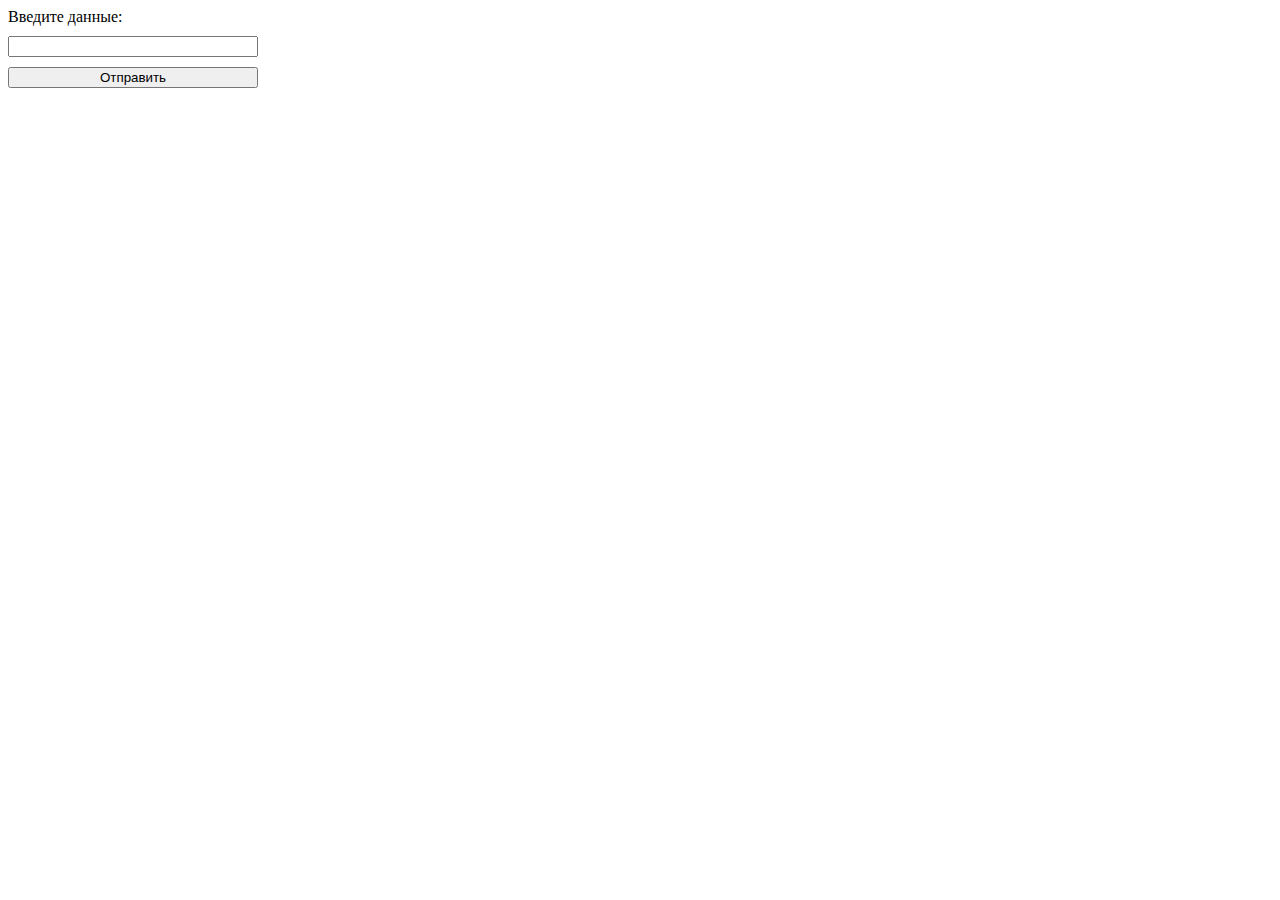
<file: Homework1/index.html>
<!DOCTYPE html>
<html lang="en">
  <head>
    <meta charset="UTF-8" />
    <meta name="viewport" content="width=device-width, initial-scale=1.0" />
    <script src="task1.js"></script>
    <script src="task2.js"></script>
    <link rel="stylesheet" href="styles.css" />
    <title>Document</title>
  </head>
  <body>
    <form action="#">
      <label class="input">Введите данные: <input type="text" />
        <button>Отправить</button>
      </label>
    </form>
  </body>
</html>
</file>
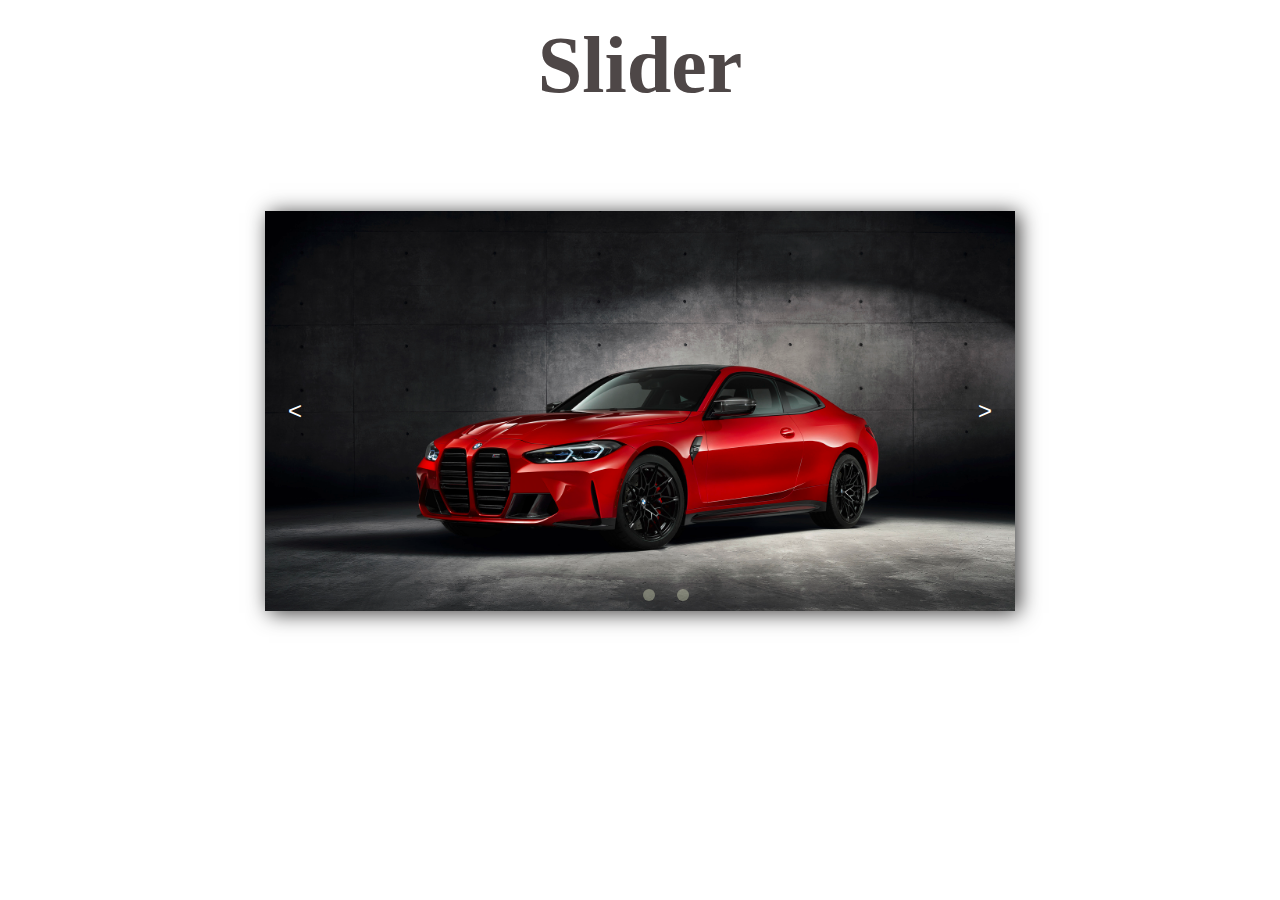
<file: Homework2/index.html>
<!DOCTYPE html>
<html lang="en">
  <head>
    <meta charset="UTF-8" />
    <meta name="viewport" content="width=device-width, initial-scale=1.0" />
    <link rel="stylesheet" href="style.css" />
    <script src="script.js" defer></script>
    <title>Document</title>
  </head>
  <body>
    <h1>Slider</h1>
    <div class="slider-container">
      <div class="slider">
        <img src="img/redCar.jpg" alt="slider" />
        <img src="img/greenCar.jpg" alt="slider" />
        <img src="img/yelowCar.jpg" alt="slider" />
      </div>
      <button class="prev-button">&lt;</button>
      <button class="next-button">&gt</button>
      <div class="buttons">
        <div class="dot active"></div>
        <div class="dot"></div>
        <div class="dot"></div>
      </div>
    </div>
  </body>
</html>
</file>
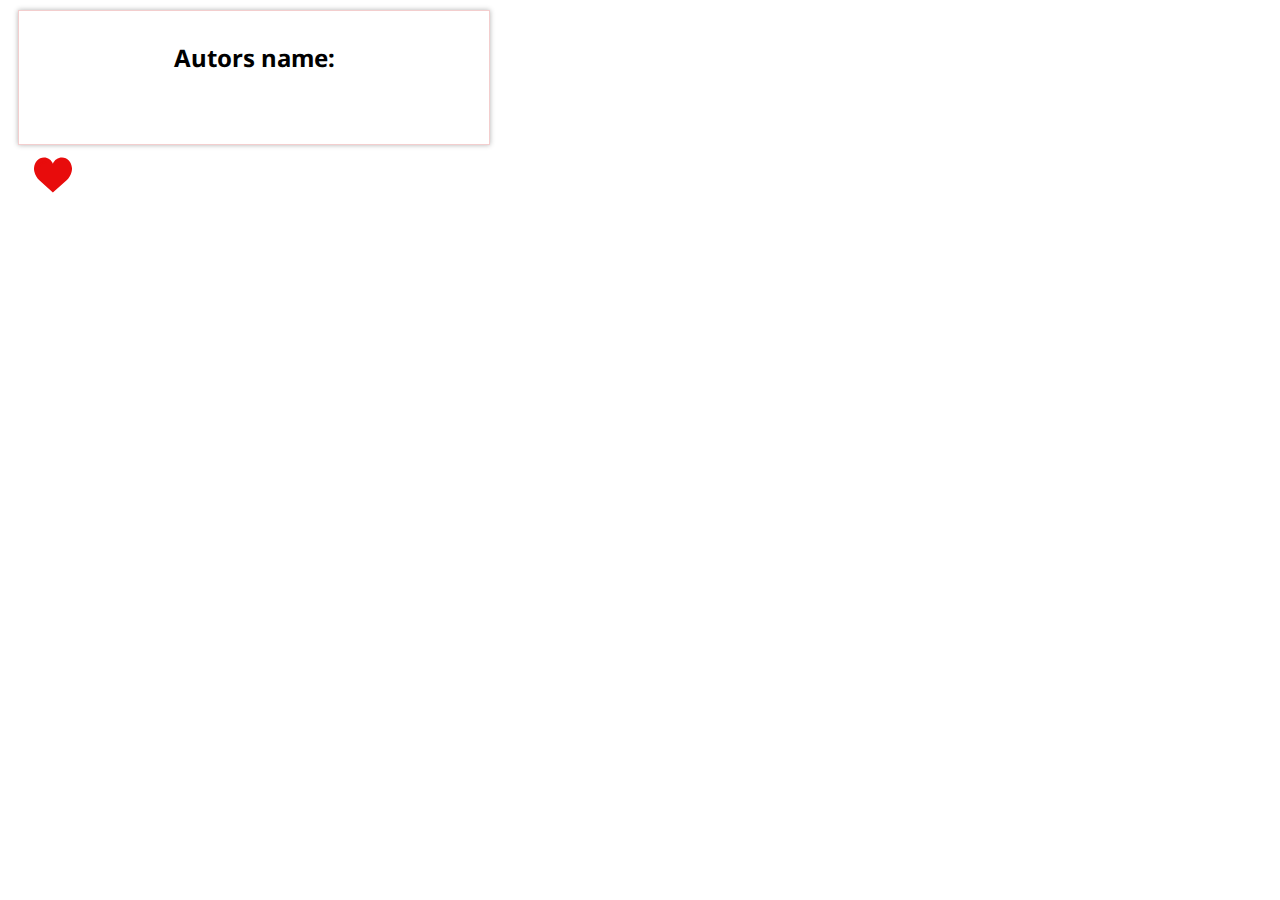
<file: Homework3/index.html>
<!DOCTYPE html>
<html lang="en">
  <head>
    <meta charset="UTF-8" />
    <meta name="viewport" content="width=device-width, initial-scale=1.0" />
    <script src="script.js" defer></script>
    <link rel="preconnect" href="https://fonts.googleapis.com" />
    <link rel="preconnect" href="https://fonts.gstatic.com" crossorigin />
    <link
      href="https://fonts.googleapis.com/css2?family=Noto+Sans:wght@300&display=swap"
      rel="stylesheet"
    />
    <link rel="stylesheet" href="style.css" />
    <title>Unsplash</title>
  </head>
  <body>
    <div class="photoBox">
      <h2 class="autorPhotoName">Autors name:</h2>
      <p class="image_photographer-name"></p>
    </div>
    <button class="loadBtn">
      <svg
        version="1.1"
        id="Capa_1"
        xmlns="http://www.w3.org/2000/svg"
        xmlns:xlink="http://www.w3.org/1999/xlink"
        x="0px"
        y="0px"
        viewBox="0 0 50 50"
        style="enable-background: new 0 0 50 50"
        xml:space="preserve"
      >
        <path
          style="fill: rgb(232, 12, 12)"
          d="M24.85,10.126c2.018-4.783,6.628-8.125,11.99-8.125c7.223,0,12.425,6.179,13.079,13.543 c0,0,0.353,1.828-0.424,5.119c-1.058,4.482-3.545,8.464-6.898,11.503L24.85,48L7.402,32.165c-3.353-3.038-5.84-7.021-6.898-11.503 c-0.777-3.291-0.424-5.119-0.424-5.119C0.734,8.179,5.936,2,13.159,2C18.522,2,22.832,5.343,24.85,10.126z"
          fill="#C03A2B"
        ></path>
        <path
          style="fill: rgb(232, 12, 12)"
          d="M6,18.078c-0.553,0-1-0.447-1-1c0-5.514,4.486-10,10-10c0.553,0,1,0.447,1,1s-0.447,1-1,1 c-4.411,0-8,3.589-8,8C7,17.631,6.553,18.078,6,18.078z"
          fill="#ED7161"
        ></path>
      </svg>
    </button>
    <span class="image_likes-counter"></span>
  </body>
</html>
</file>
<file: Homework1/styles.css>
.input {
    gap: 10px;
    display: flex;
    flex-direction: column;
    width: 250px;
}
</file>
<file: Homework2/style.css>
* {
    box-sizing: border-box;
    margin: 0;
    padding: 0;
}

h1 {
    margin-top: 20px;
    text-align: center;
    color: rgb(78, 71, 71);
    font-size: 80px;
}

.slider-container {
    position: relative;
    width: 750px;
    height: 400px;
    margin: 100px auto;
    overflow: hidden;
    box-shadow: 4px 2px 20px rgb(58, 57, 57)
}

.slider img {
    width: 100%;
    height: 100%;
    object-fit: cover;
    -webkit-animation-name: animatetop;
    -webkit-animation-duration: 0.4s;
    animation-name: animatetop;
    animation-duration: 0.7s;
}

.prev-button,
.next-button {
    position: absolute;
    top: 50%;
    transform: translateY(-50%);
    width: 50px;
    height: 50px;
    background-color: transparent;
    border: none;
    font-size: 24px;
    color: rgb(255, 255, 255);
}

.prev-button:hover,
.next-button:hover {
    border: 3px solid rgb(255, 255, 255);
    border-radius: 50%;
}

.prev-button {
    left: 5px;
}

.next-button {
    right: 5px;
}

.buttons {
    position: absolute;
    bottom: 10px;
    left: 50%;
    transform: translateX(-50%);
}

.dot {
    display: inline-block;
    vertical-align: middle;
    width: 12px;
    height: 12px;
    background-color: rgba(236, 240, 205, 0.357);
    margin-top: 16px;
    margin-left: 18px;
    cursor: pointer;
    border-radius: 50%;
}

.active {
    background-color: rgba(103, 107, 70, 0);
}
</file>
<file: Homework3/style.css>
.autorPhotoName {
    font-family: 'Noto Sans', sans-serif;
}

.image_photographer-name {
    font-family: 'Noto Sans', sans-serif;
    font-size: 20px;
}

.photoBox {
    width: 450px;
    margin: 10px;
    padding: 10px;
    border: 1px solid #f3cece;
    box-shadow: 0px 0px 5px rgba(0, 0, 0, 0.3);
    overflow: hidden;
    display: flex;
    flex-wrap: wrap;
    flex-direction: column;
    align-items: center;
    justify-content: center;
}

.loadBtn {
    width: 50px;
    border: none;
    background: none;
    margin-left: 20px;
}
</file>
